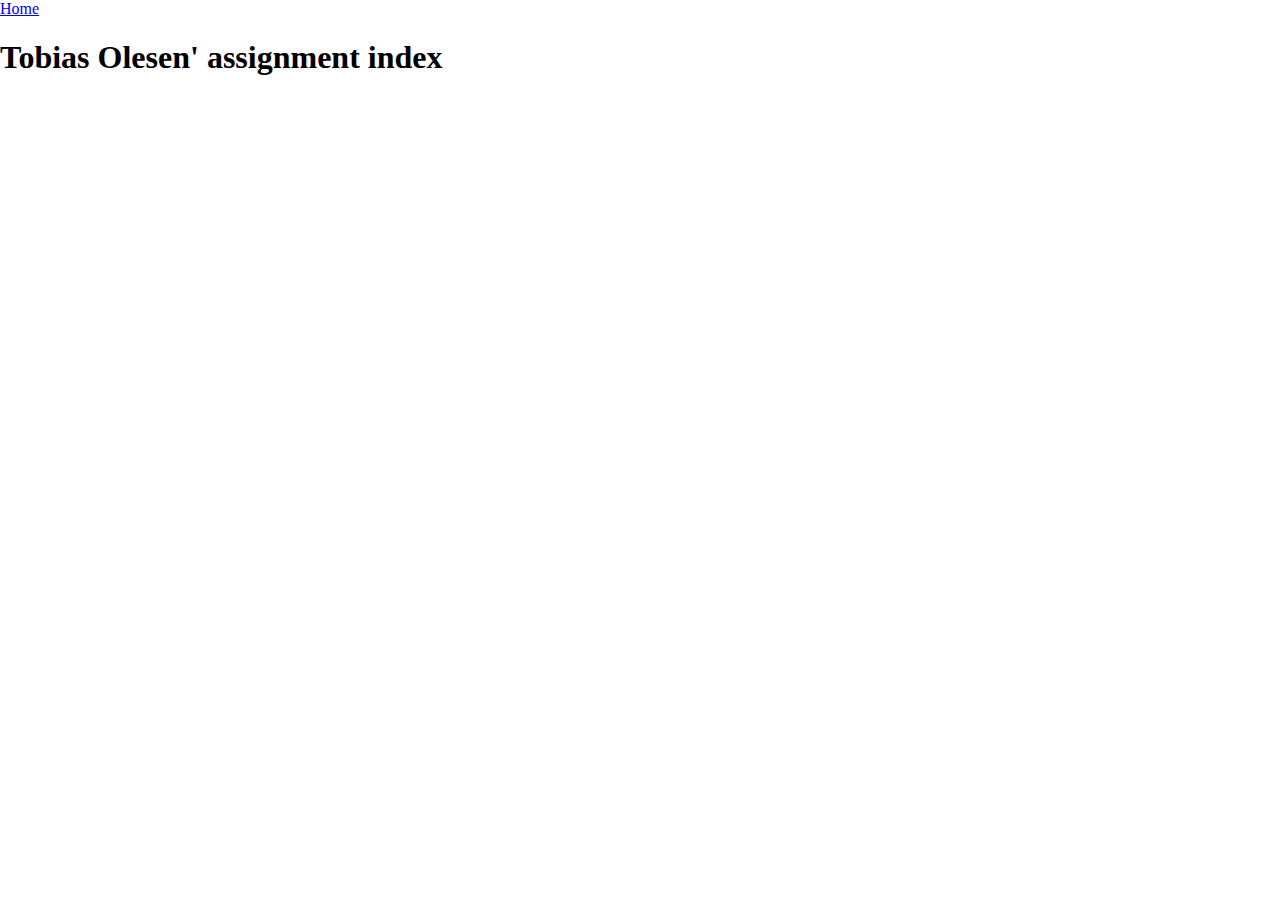
<file: index.html>
<!DOCTYPE html>
<html>
  <head>
    <title>Assignment Index</title>
    <link rel="stylesheet" href="stylesheet.css" />
    <meta charset="UTF-8" />
    <meta name="viewport" content="width=device-width, initial-scale=1.0" />
    <meta name="author" content="Tobias Olesen" />
    <meta
      name="description"
      content="Index of webdev assignments by Tobias Olesen"
    />
  </head>

  <body>
    <main>
      <header id="header">
        <nav id="navbar">
          <li><a href="../webdev/index.html">Home</a></li>
        </nav>
      </header>
      <section id="section">
        <h1>Tobias Olesen' assignment index</h1>
      </section>
      <footer></footer>
    </main>
  </body>
</html>
</file>
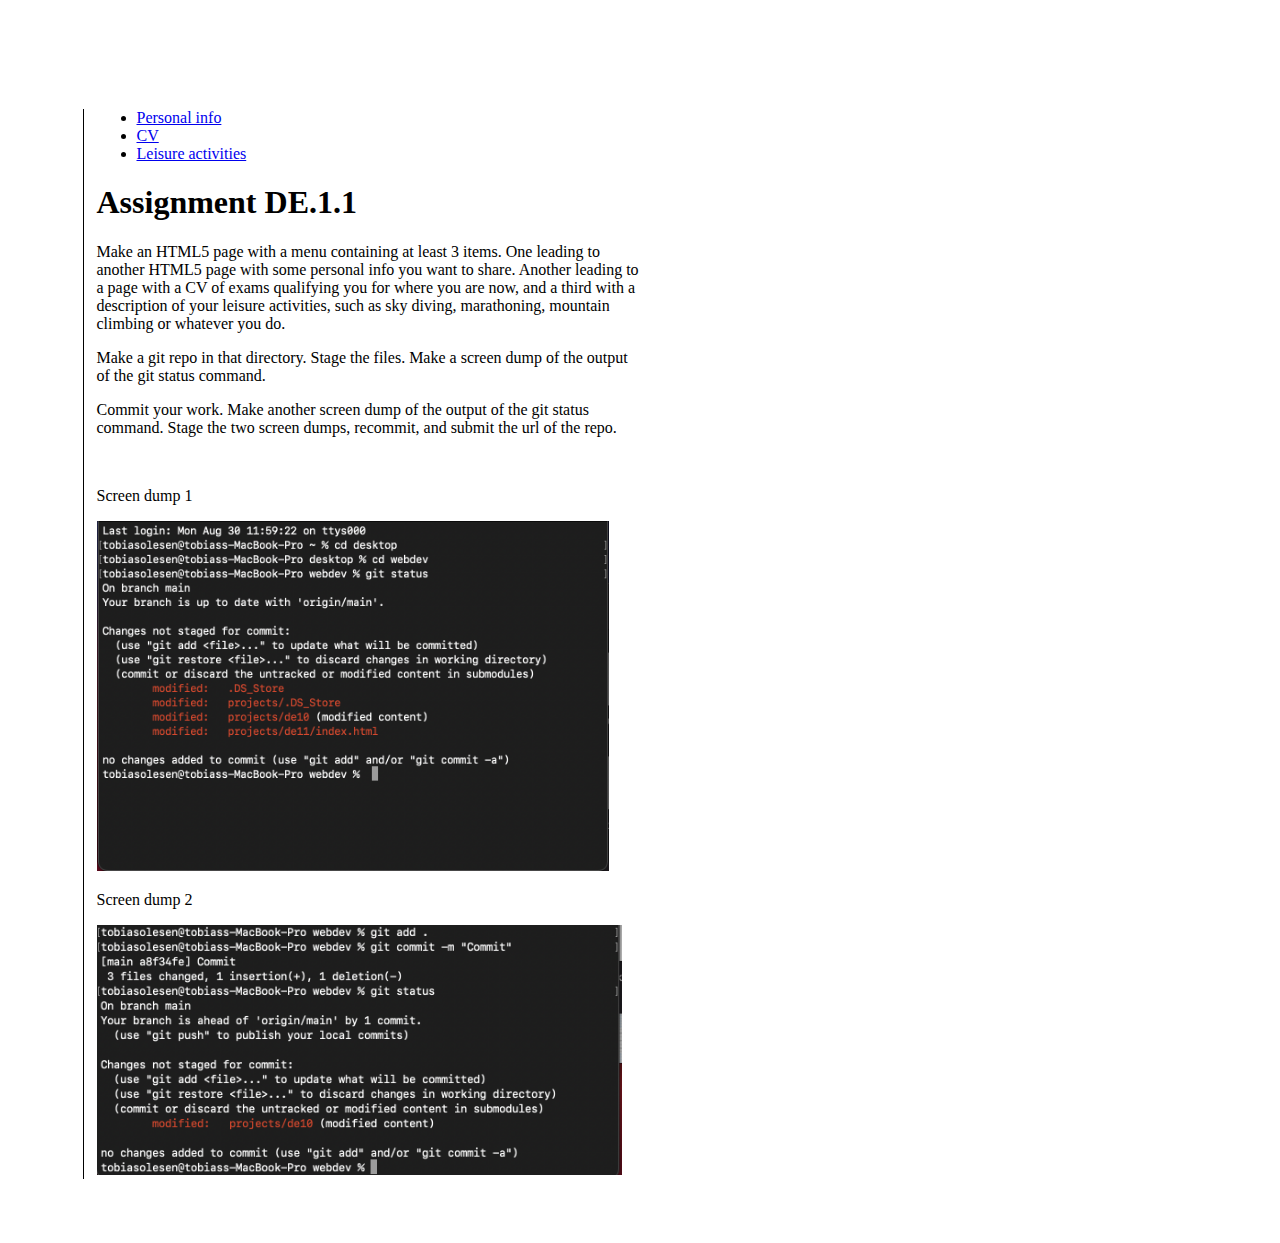
<file: projects/de11/index.html>
<!DOCTYPE html>
<html>
  <head>
    <title>Assignment Index</title>
    <link rel="stylesheet" href="css/stylesheet.css"/>
    <meta charset="UTF-8" />
  </head>
  <body>
    <header id="header">
      <nav id="navbar">
        <ul>
          <li><a href="html/pinfo.html">Personal info</a></li>
          <li><a href="html/cv.html">CV</a></li>
          <li><a href="html/activities.html">Leisure activities</a></li>
        </ul>
      </nav>
    </header>
    <main>
      <h1>Assignment DE.1.1</h1>
      <p>
        Make an HTML5 page with a menu containing at least 3 items. One leading
        to another HTML5 page with some personal info you want to share. Another
        leading to a page with a CV of exams qualifying you for where you are
        now, and a third with a description of your leisure activities, such as
        sky diving, marathoning, mountain climbing or whatever you do.
      </p>
      <p>
        Make a git repo in that directory. Stage the files. Make a screen dump
        of the output of the git status command.
      </p>
      <p>
        Commit your work. Make another screen dump of the output of the git
        status command. Stage the two screen dumps, recommit, and submit the url
        of the repo.
      </p>
      <br>
      <p>Screen dump 1</p>
      <img src="dump1.png" alt="screen dump 1" height="350">

      <p>Screen dump 2</p>
      <img src="dump2.png" alt="screen dump 2" height="250">
    </main>
  </body>
</html>
</file>
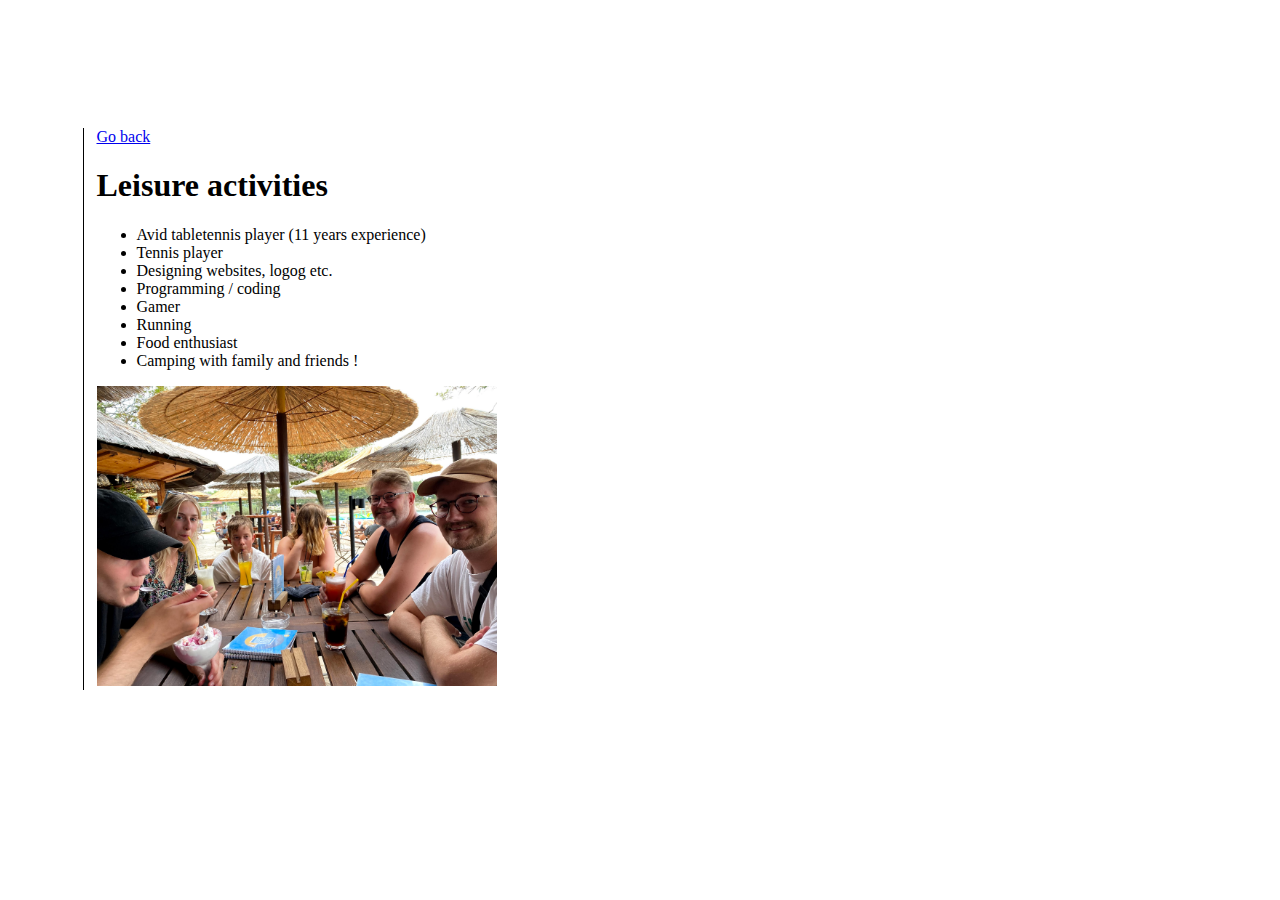
<file: projects/de11/activities.html>
<!DOCTYPE html>
<html>
  <head>
    <title>Assignment Index</title>
    <link rel="stylesheet" href="stylesheet.css" />
    <meta charset="UTF-8" />
  </head>
  <body>
    <header id="header">
      <nav id="navbar">
        <a href="index.html">Go back</a>
      </nav>
    </header>
    <main>
      <h1>Leisure activities</h1>
      <ul>
        <li>Avid tabletennis player (11 years experience)</li>
        <li>Tennis player</li>
        <li>Designing websites, logog etc.</li>
        <li>Programming / coding</li>
        <li>Gamer</li>
        <li>Running</li>
        <li>Food enthusiast</li>
        <li>Camping with family and friends !</li> 
      </ul>
      <img src="IMG_1114.jpeg" alt="Me and my family on vacation" height="300px">
    </main>
  </body>
</html>
</file>
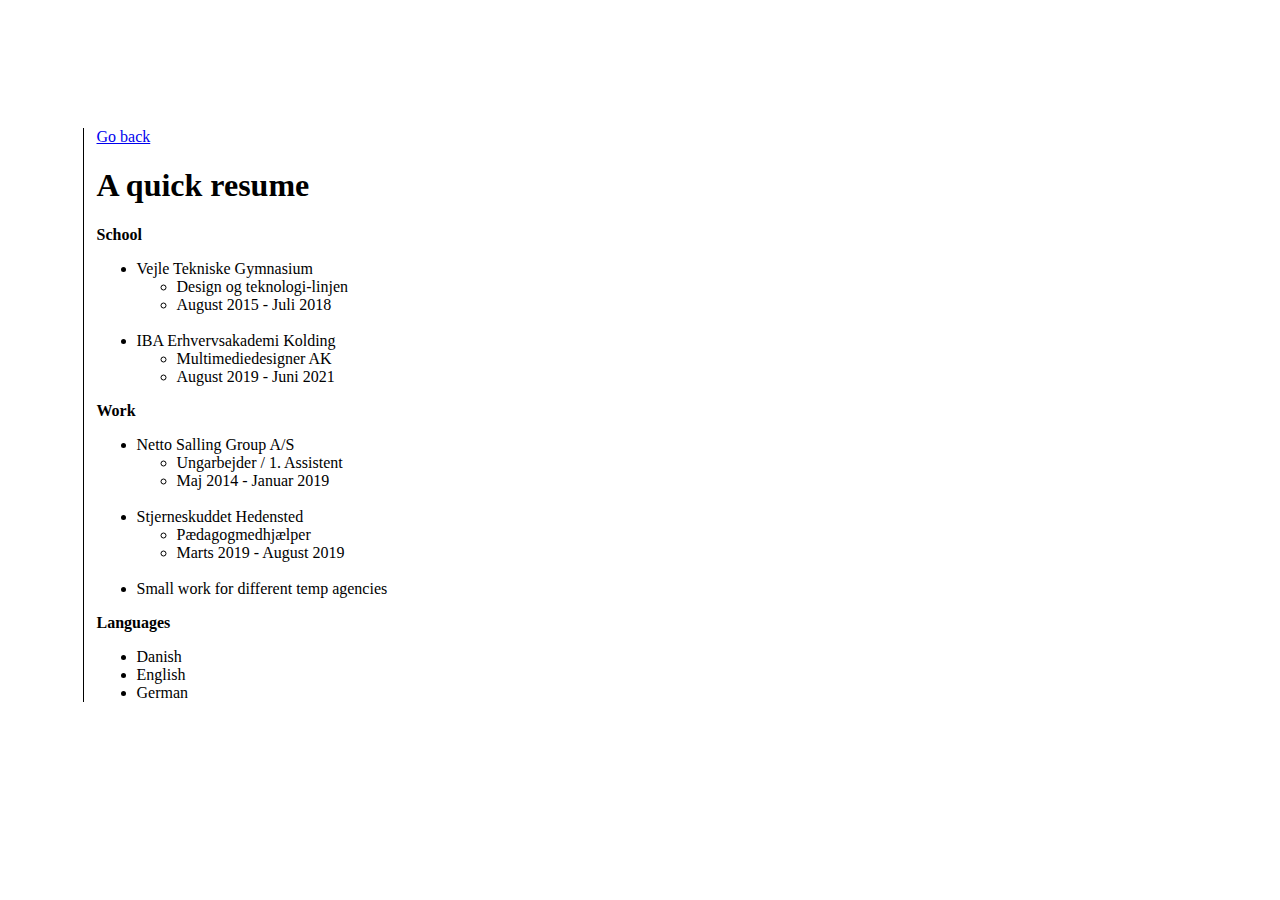
<file: projects/de11/cv.html>
<!DOCTYPE html>
<html>
  <head>
    <title>Assignment Index</title>
    <link rel="stylesheet" href="stylesheet.css" />
    <meta charset="UTF-8" />
  </head>
  <body>
    <header id="header">
      <nav id="navbar">
        <a href="index.html">Go back</a>
      </nav>
    </header>
    <main>
      <h1>A quick resume</h1>
      <p class="subheading">School</p>
      <ul>
        <li>Vejle Tekniske Gymnasium</li>
        <ul>
          <li>Design og teknologi-linjen</li>
          <li>August 2015 - Juli 2018</li>
        </ul>
        <br />
        <li>IBA Erhvervsakademi Kolding</li>
        <ul>
          <li>Multimediedesigner AK</li>
          <li>August 2019 - Juni 2021</li>
        </ul>
      </ul>

      <p class="subheading">Work</p>
      <ul>
        <li>Netto Salling Group A/S</li>
        <ul>
          <li>Ungarbejder / 1. Assistent</li>
          <li>Maj 2014 - Januar 2019</li>
        </ul>
        <br />
        <li>Stjerneskuddet Hedensted</li>
        <ul>
          <li>Pædagogmedhjælper</li>
          <li>Marts 2019 - August 2019</li>
        </ul>
        <br>
        <li>Small work for different temp agencies</li>
      </ul>

      <p class="subheading">Languages</p>
      <ul>
        <li>Danish</li>
        <li>English</li>
        <li>German</li>
      </ul>
    </main>
  </body>
</html>
</file>
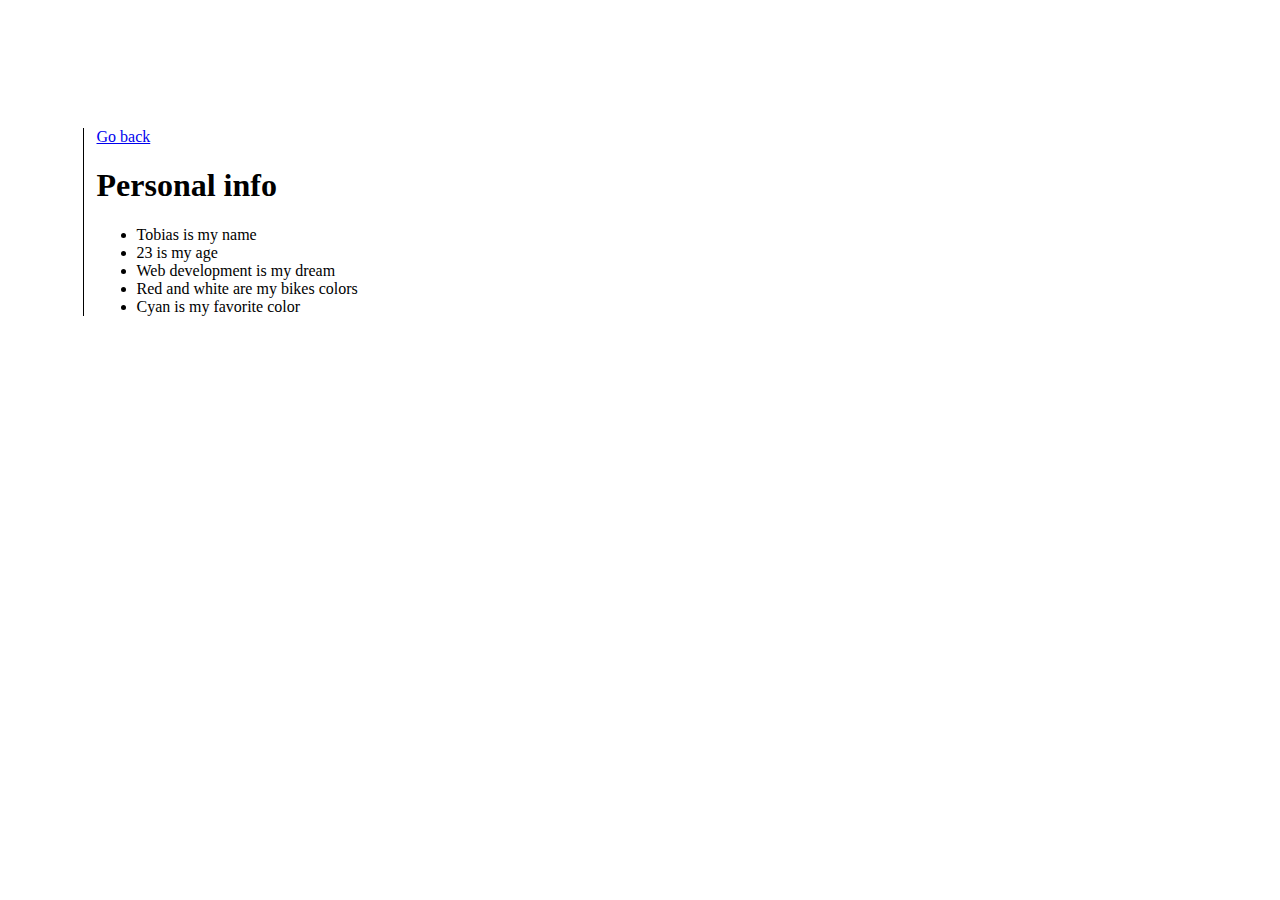
<file: projects/de11/pinfo.html>
<!DOCTYPE html>
<html>
  <head>
    <title>Assignment Index</title>
    <link rel="stylesheet" href="stylesheet.css" />
    <meta charset="UTF-8" />
  </head>
  <body>
    <header id="header">
      <nav id="navbar">
        <a href="index.html">Go back</a>
      </nav>
    </header>
    <main>
      <h1>Personal info</h1>
      <ul>
        <li>Tobias is my name</li>
        <li>23 is my age</li>
        <li>Web development is my dream</li>
        <li>Red and white are my bikes colors</li>
        <li>Cyan is my favorite color</li>
      </ul>
    </main>
  </body>
</html>
</file>
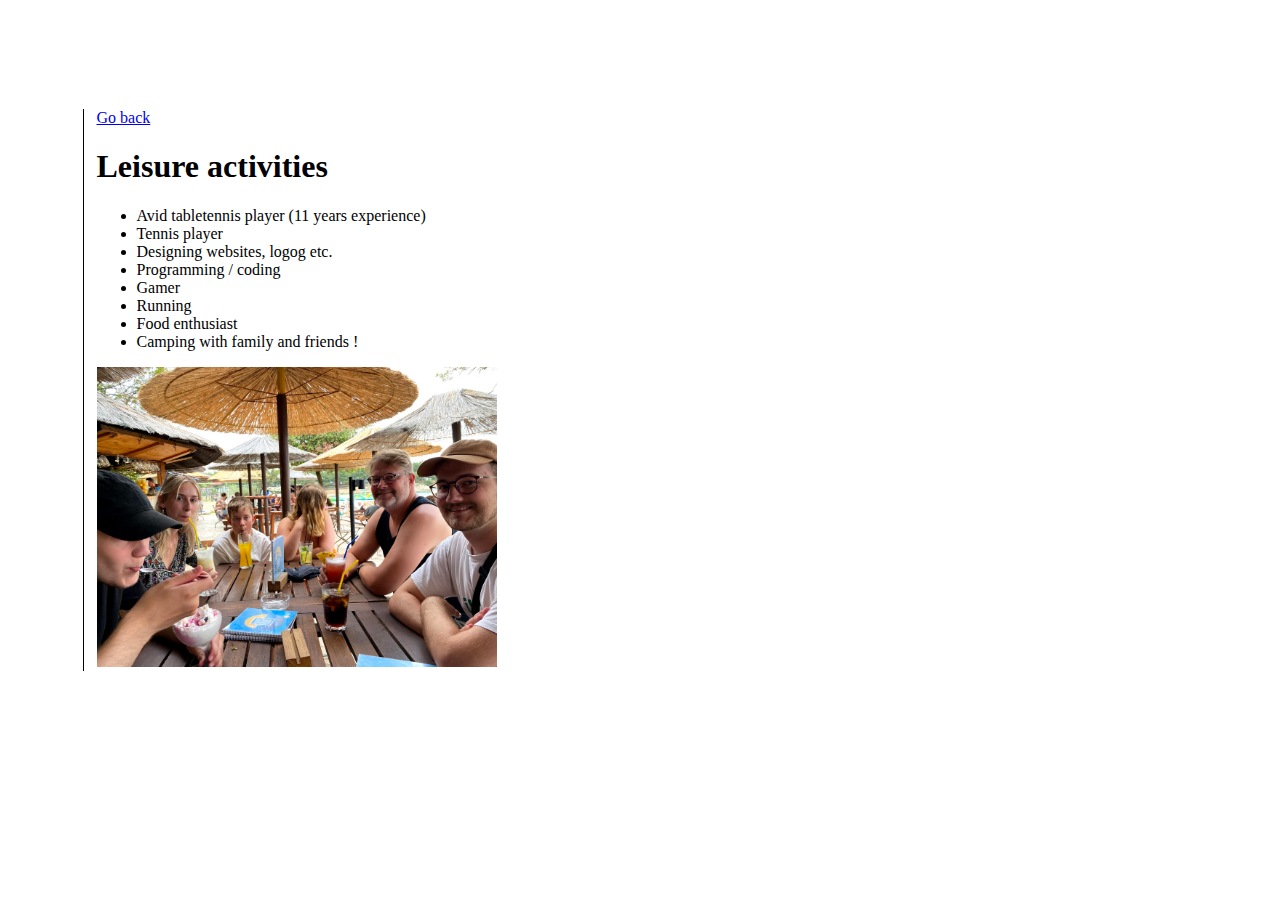
<file: projects/de11/html/activities.html>
<!DOCTYPE html>
<html>
  <head>
    <title>Assignment Index</title>
    <link rel="stylesheet" href="../css/stylesheet.css" />
    <meta charset="UTF-8" />
  </head>
  <body>
    <header id="header">
      <nav id="navbar">
        <a href="../index.html">Go back</a>
      </nav>
    </header>
    <main>
      <h1>Leisure activities</h1>
      <ul>
        <li>Avid tabletennis player (11 years experience)</li>
        <li>Tennis player</li>
        <li>Designing websites, logog etc.</li>
        <li>Programming / coding</li>
        <li>Gamer</li>
        <li>Running</li>
        <li>Food enthusiast</li>
        <li>Camping with family and friends !</li>
      </ul>
      <img
        src="../IMG_1114.jpeg"
        alt="Me and my family on vacation"
        height="300px"
      />
    </main>
  </body>
</html>
</file>
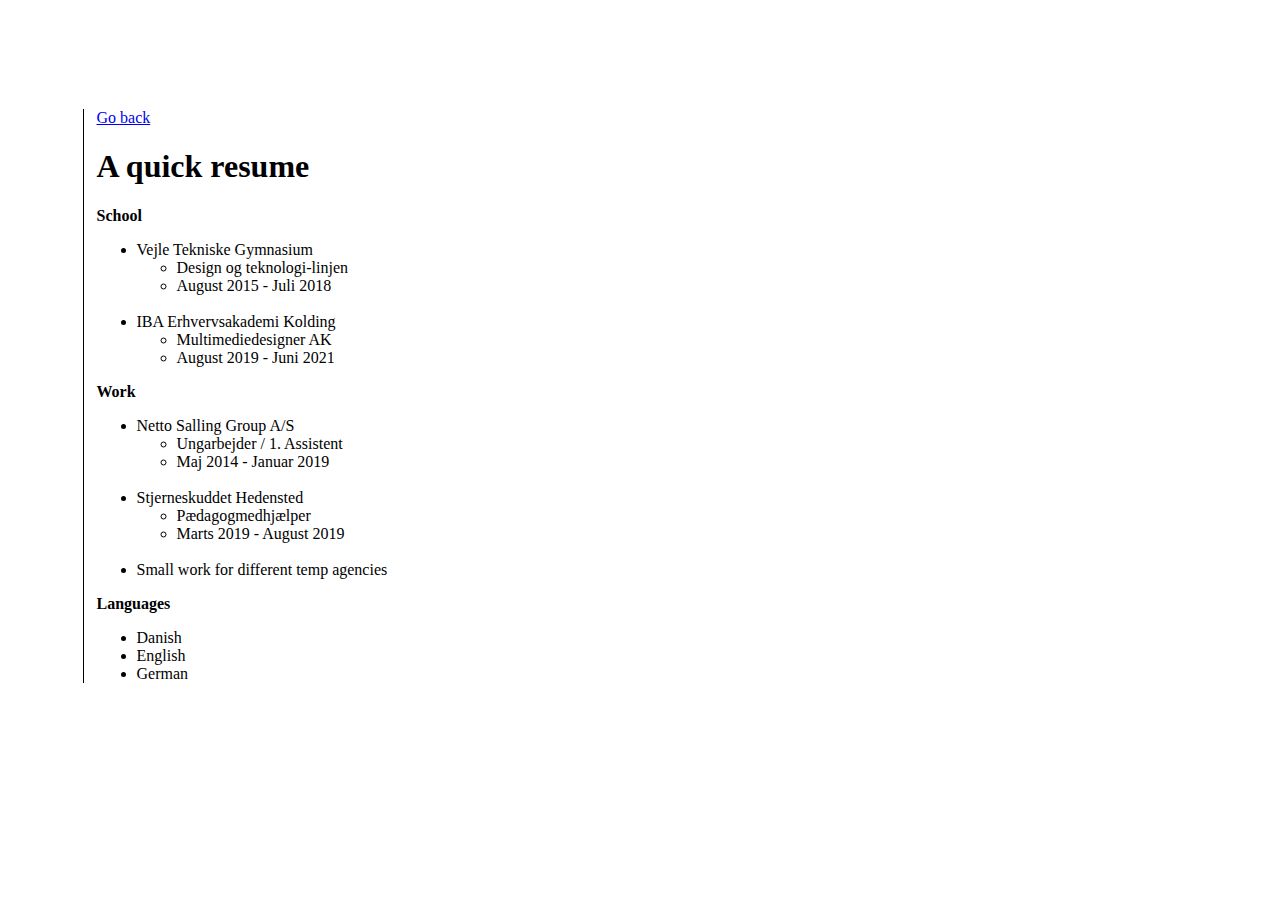
<file: projects/de11/html/cv.html>
<!DOCTYPE html>
<html>
  <head>
    <title>Assignment Index</title>
    <link rel="stylesheet" href="../css/stylesheet.css" />
    <meta charset="UTF-8" />
  </head>
  <body>
    <header id="header">
      <nav id="navbar">
        <a href="../index.html">Go back</a>
      </nav>
    </header>
    <main>
      <h1>A quick resume</h1>
      <p class="subheading">School</p>
      <ul>
        <li>Vejle Tekniske Gymnasium</li>
        <ul>
          <li>Design og teknologi-linjen</li>
          <li>August 2015 - Juli 2018</li>
        </ul>
        <br />
        <li>IBA Erhvervsakademi Kolding</li>
        <ul>
          <li>Multimediedesigner AK</li>
          <li>August 2019 - Juni 2021</li>
        </ul>
      </ul>

      <p class="subheading">Work</p>
      <ul>
        <li>Netto Salling Group A/S</li>
        <ul>
          <li>Ungarbejder / 1. Assistent</li>
          <li>Maj 2014 - Januar 2019</li>
        </ul>
        <br />
        <li>Stjerneskuddet Hedensted</li>
        <ul>
          <li>Pædagogmedhjælper</li>
          <li>Marts 2019 - August 2019</li>
        </ul>
        <br />
        <li>Small work for different temp agencies</li>
      </ul>

      <p class="subheading">Languages</p>
      <ul>
        <li>Danish</li>
        <li>English</li>
        <li>German</li>
      </ul>
    </main>
  </body>
</html>
</file>
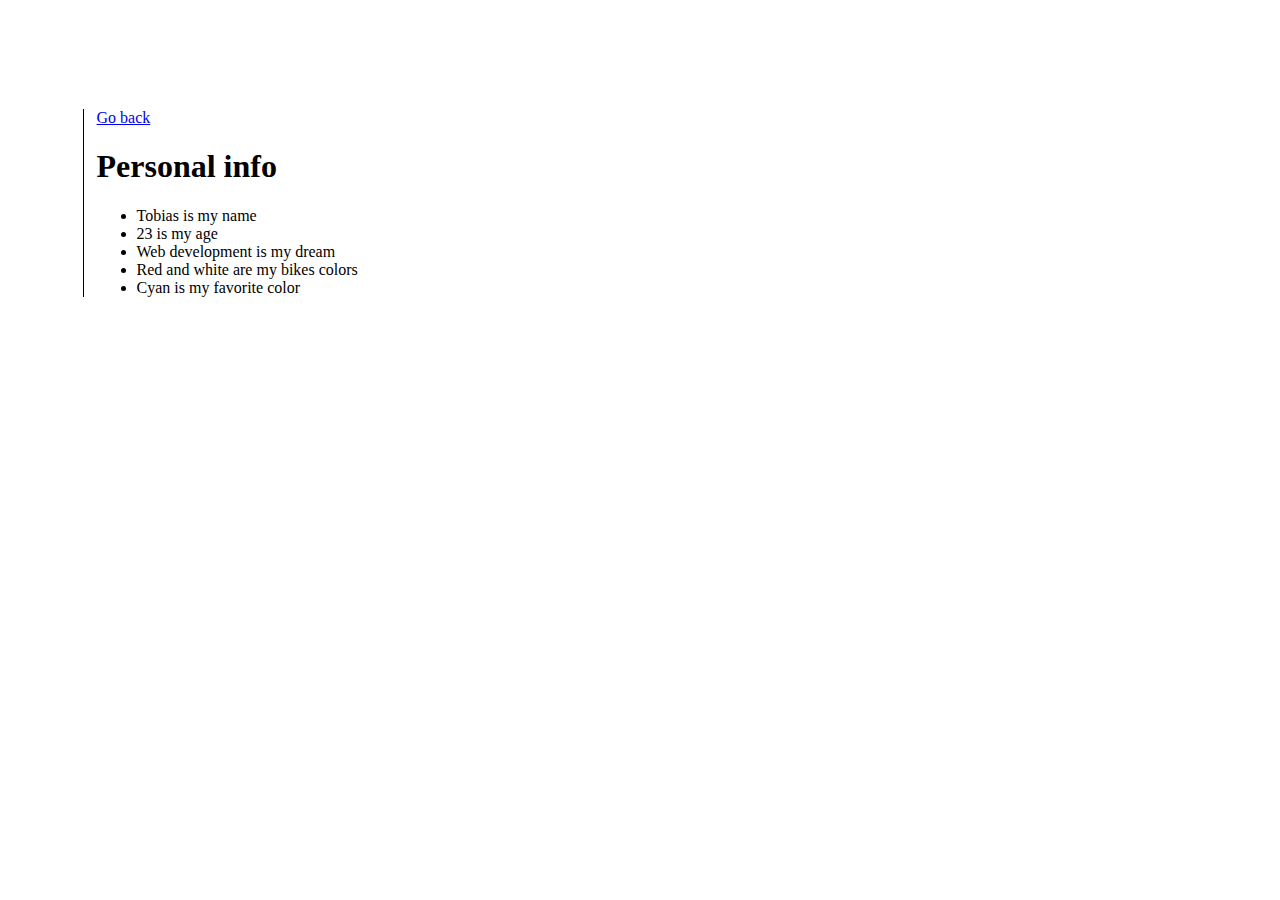
<file: projects/de11/html/pinfo.html>
<!DOCTYPE html>
<html>
  <head>
    <title>Assignment Index</title>
    <link rel="stylesheet" href="../css/stylesheet.css" />
    <meta charset="UTF-8" />
  </head>
  <body>
    <header id="header">
      <nav id="navbar">
        <a href="../index.html">Go back</a>
      </nav>
    </header>
    <main>
      <h1>Personal info</h1>
      <ul>
        <li>Tobias is my name</li>
        <li>23 is my age</li>
        <li>Web development is my dream</li>
        <li>Red and white are my bikes colors</li>
        <li>Cyan is my favorite color</li>
      </ul>
    </main>
  </body>
</html>
</file>
<file: stylesheet.css>
body {
    margin:0;
}
</file>
<file: projects/de11/css/stylesheet.css>
/* Overall */ 
body {
    padding: 0 1%;
    margin:  5% auto;
    width: 85%;
    border-left:1px solid black;
}

p {
    width:50%;
}

.subheading {
    font-weight: bold;
}

/* Header */

#header {
    margin-top:10%;
}
</file>
<file: projects/de11/stylesheet.css>
/* Overall */ 
body {
    padding: 0 1%;
    margin:  10% auto;
    width: 85%;
    border-left:1px solid black;
}

p {
    width:50%;
}

.subheading {
    font-weight: bold;
}

/* Header */

#header {
    margin-top:10%;
}
</file>
